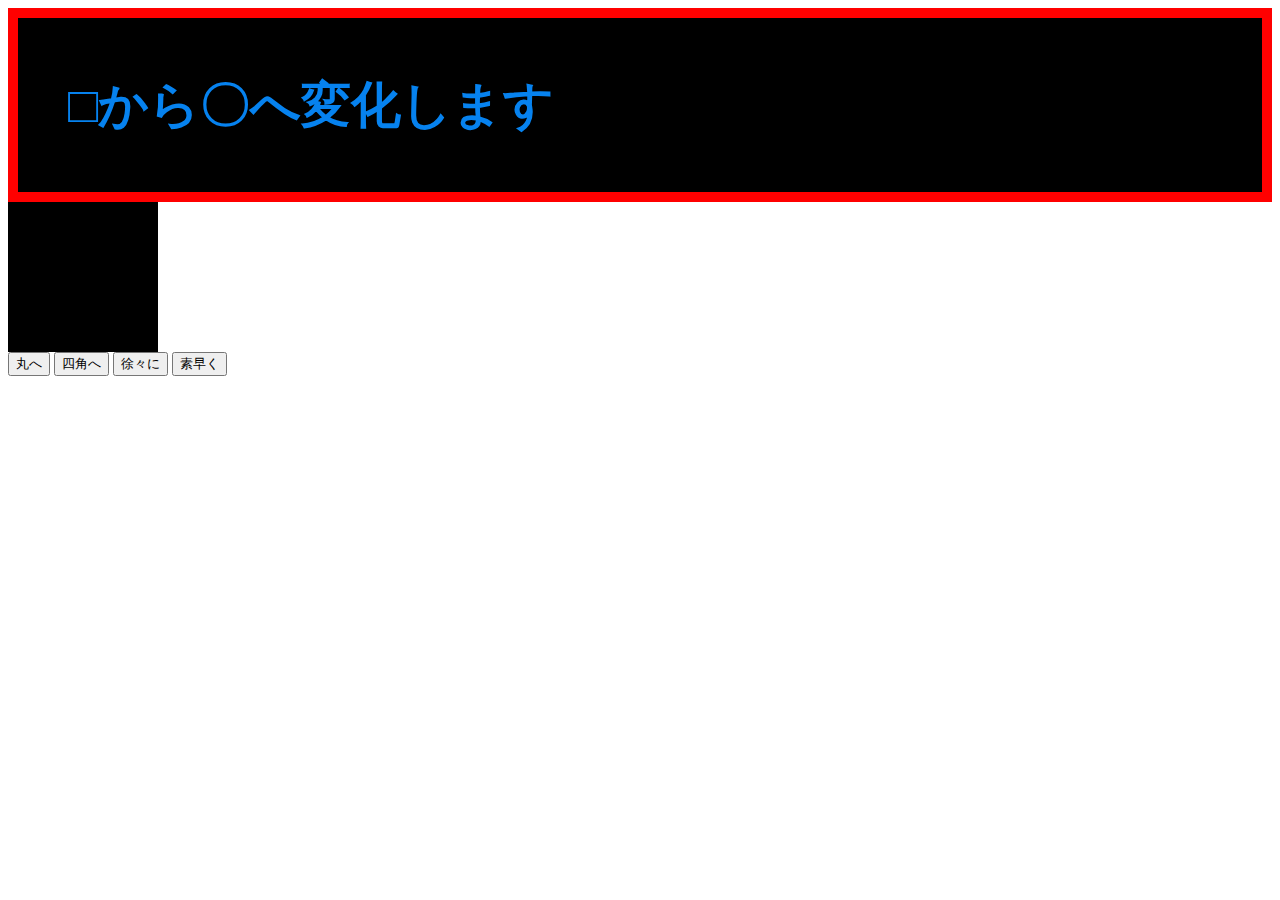
<file: 02_レシピ/01_□と○/index.html>
<!--
  1. "!"と入力して、tabキーを押し、HTMLの雛形を作成する。
  2. script要素でmain.jsを読み込む。
-->
<!DOCTYPE html>
<html lang="ja">
  <head>
    <meta charset="UTF-8" />
    <meta http-equiv="X-UA-Compatible" content="IE=edge" />
    <meta name="viewport" content="width=device-width, initial-scale=1.0" />
    <title>Document</title>
    <link rel="stylesheet" href="style.css" />
  </head>
  <body>
    <div class="main">
      <h1>□から〇へ変化します</h1>
    </div>

    <div id="figure" class="square"></div>

    <button id="round_btn">丸へ</button>
    <button id="square_btn">四角へ</button>
    <button id="transition_btn">徐々に</button>
    <button id="quickly_btn">素早く</button>

    <script src="./main.js"></script>
  </body>
</html>
</file>
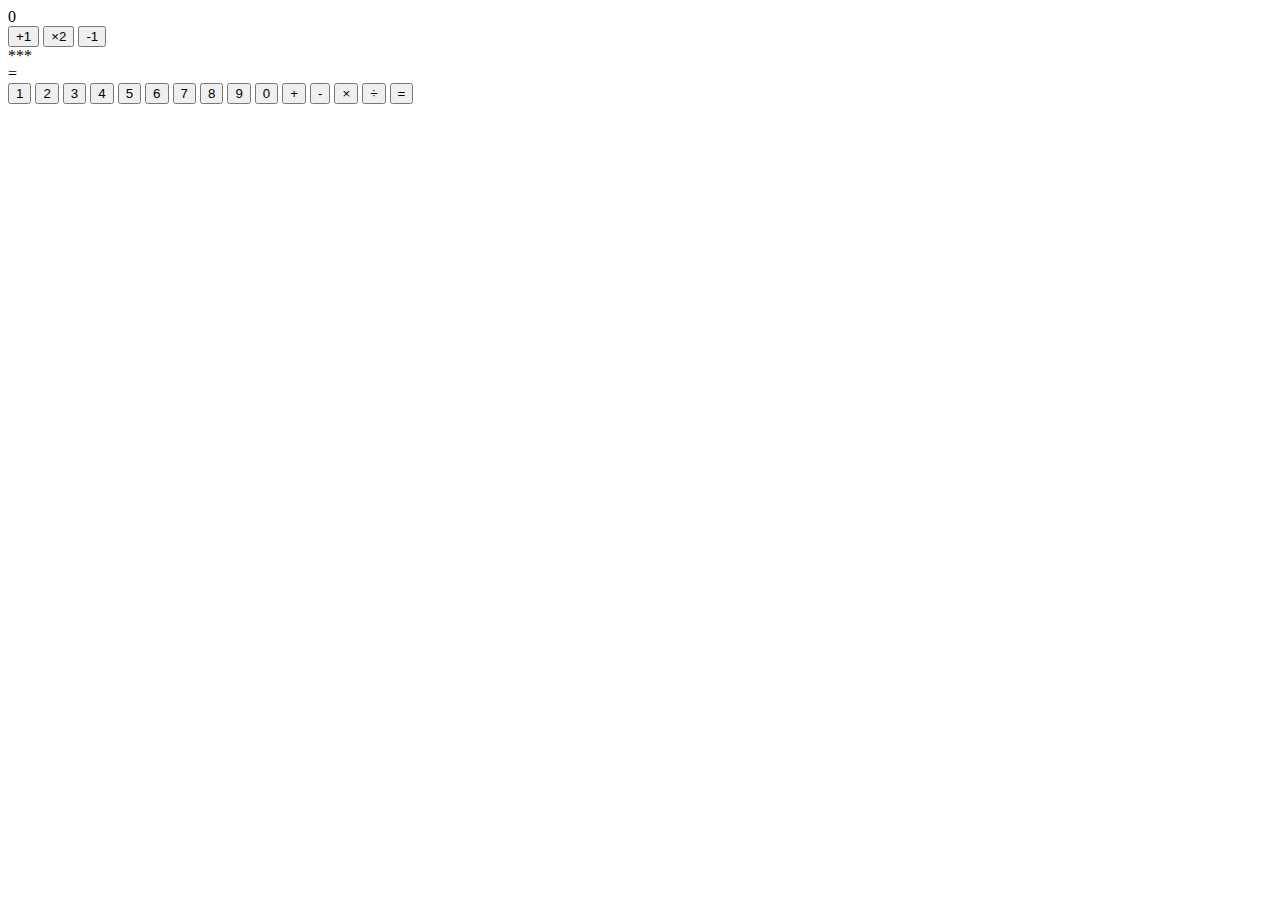
<file: 02_レシピ/01_カウンター/index.html>
<!DOCTYPE html>
<html lang="ja">
  <head>
    <meta charset="UTF-8" />
    <meta http-equiv="X-UA-Compatible" content="IE=edge" />
    <meta name="viewport" content="width=device-width, initial-scale=1.0" />
    <title>Document</title>
  </head>
  <body>
    <div id="number">0</div>
    <button id="plus1">+1</button>
    <button id="dobbule">×2</button>
    <button id="minus1">-1</button>

    <div id="display">***</div>
    <div id="answer">=</div>
    <button id="button" class="button">1</button>
    <button id="2" class="button">2</button>
    <button id="3" class="button">3</button>
    <button id="4" class="button">4</button>
    <button id="5" class="button">5</button>
    <button id="6" class="button">6</button>
    <button id="7" class="button">7</button>
    <button id="8" class="button">8</button>
    <button id="9" class="button">9</button>
    <button id="0" class="button">0</button>
    <button id="plus" class="button">+</button>
    <button id="minus" class="button">-</button>
    <button id="multiplication" class="button">×</button>
    <button id="division" class="button">÷</button>
    <button id="calculation" class="button">=</button>

    <script src="main.js"></script>
  </body>
</html>
</file>
<file: 02_レシピ/01_□と○/style.css>
.main {
  font-size: 25px;
  color: rgb(6, 130, 239);
  background-color: black;
  padding: 20px 50px;
  border: 10px solid red;
}

.transition {
  transition: all 1s;
}

.square {
  width: 150px;
  height: 150px;
  background: black;
}

.rounded {
  border-radius: 50%;
}
</file>
